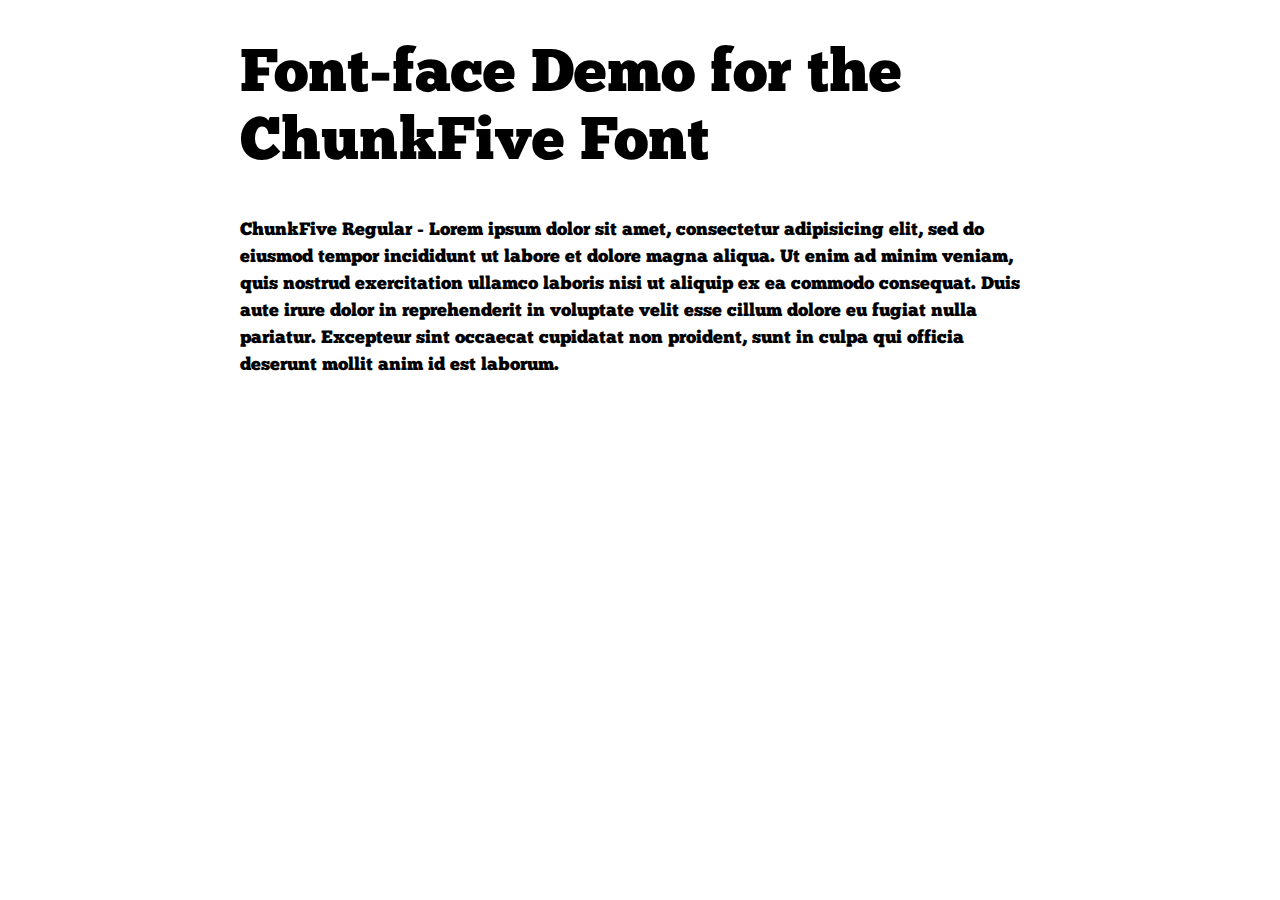
<file: ChunkFive/demo.html>
<!DOCTYPE html PUBLIC "-//W3C//DTD XHTML 1.0 Strict//EN"
	"http://www.w3.org/TR/xhtml1/DTD/xhtml1-strict.dtd">

<html xmlns="http://www.w3.org/1999/xhtml" xml:lang="en" lang="en">
<head>
	<meta http-equiv="Content-Type" content="text/html; charset=utf-8"/>

	<title>Font Face Demo</title>
	<link rel="stylesheet" href="stylesheet.css" type="text/css" charset="utf-8">
	<style type="text/css" media="screen">
		h1.fontface {font: 60px/68px 'ChunkFive Regular', Arial, sans-serif;letter-spacing: 0;}

		p.style1 {font: 18px/27px 'ChunkFive Regular', Arial, sans-serif;}
		
		#container {
			width: 800px;
			margin-left: auto;
			margin-right: auto;
		}
	</style>
</head>

<body>
	<div id="container">
		<h1 class="fontface">Font-face Demo for the ChunkFive Font</h1>
	
	 

	<p class="style1">ChunkFive Regular - Lorem ipsum dolor sit amet, consectetur adipisicing elit, sed do eiusmod tempor incididunt ut labore et dolore magna aliqua. Ut enim ad minim veniam, quis nostrud exercitation ullamco laboris nisi ut aliquip ex ea commodo consequat. Duis aute irure dolor in reprehenderit in voluptate velit esse cillum dolore eu fugiat nulla pariatur. Excepteur sint occaecat cupidatat non proident, sunt in culpa qui officia deserunt mollit anim id est laborum.</p>

		</div>
</body>
</html>
</file>
<file: ChunkFive/stylesheet.css>
/*
 * This CSS file has been generated by fontsquirrel.com and is based on the work of Paul Irish. 
* 
*/


/*
 *
 * The fonts included are copyrighted by the vendor listed below.
 *
 * @vendor:     The League of Moveable Type
 * @vendorurl:  http://www.theleagueofmoveabletype.com
 * @licenseurl: http://www.fontsquirrel.com/license/ChunkFive
 *
 *
 */

@font-face {
	font-family: 'ChunkFive Regular';
	src: url('Chunkfive.eot');
	src: local('ChunkFive Regular'), local('ChunkFive'), url('Chunkfive.woff') format('woff'), url('Chunkfive.ttf') format('truetype'), url('Chunkfive.svg#ChunkFive') format('svg');
}
</file>
